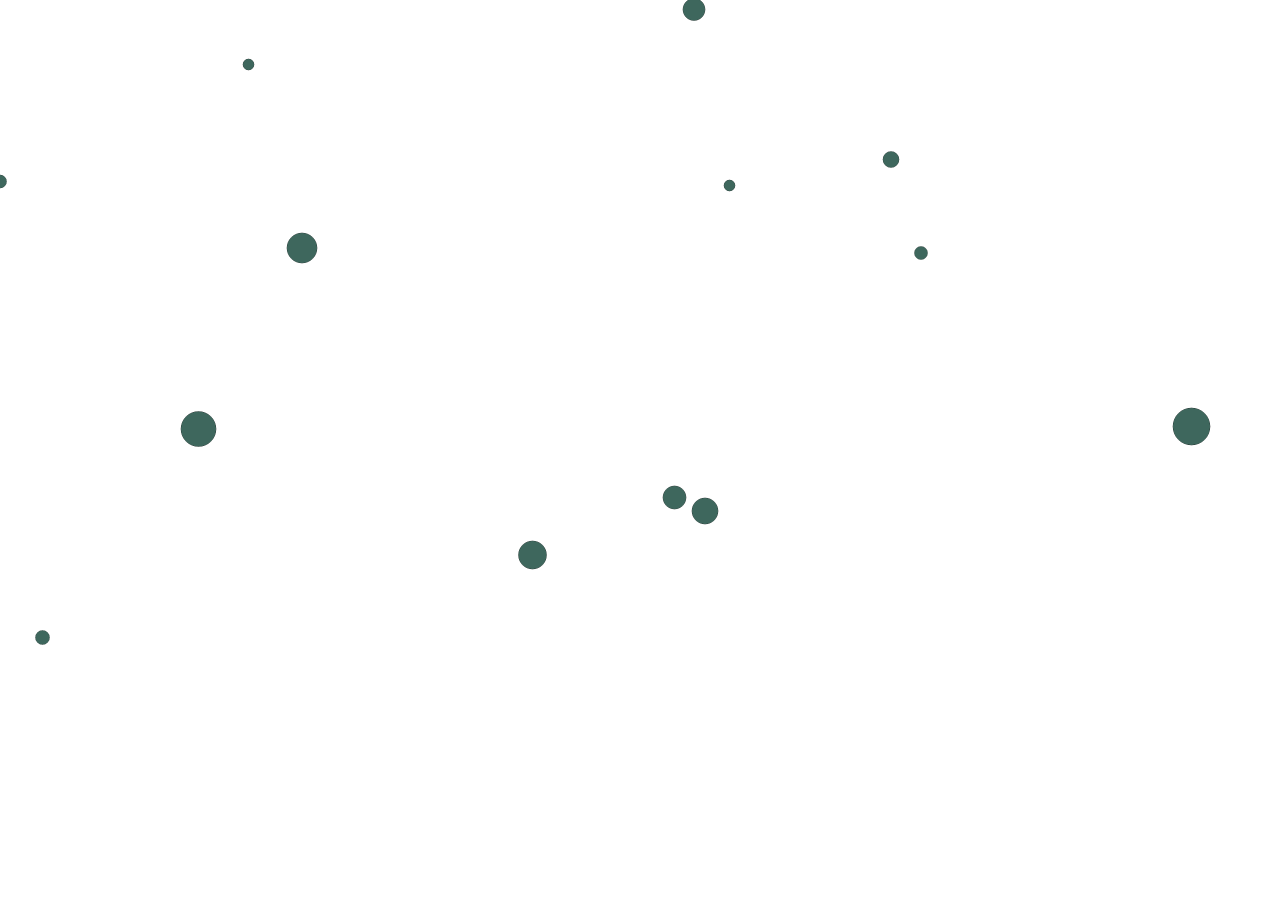
<file: demo/demoExample/demo1.html>
<!DOCTYPE html>
<html lang="en">
<head>
	<meta charset="UTF-8">
	<title>Document</title>
	<style>
		body, html {
		  width: 100%;
		  height: 100%;
		  padding: 0px;
		  margin: 0px; }

		.body-wrapper {
		  width: 100%;
		  height: 100%; }

		#myCanvas {
		  display: block;
		  position: fixed;
		  z-index: -100; }
	</style>
</head>
<body>
	<div class="body-wrapper">
		<canvas id="myCanvas" width="2694" height="1322" style="width: 1347px; height: 661px;"></canvas>
	</div>
	<script>
		// 获取min和max之间的随机整数
		var getRandom = function(min,max){
			return Math.floor(Math.random()*(max-min+1)+min);
		}
		var getRandomColor = function(){
		  return '#'+Math.floor(Math.random()*16777215).toString(16);
		}
		//canvas绘图函数
		var drawCircle=function(x,y,r,color){
			var c=document.getElementById("myCanvas");
			var ctx=c.getContext("2d");
			ctx.beginPath();
			ctx.arc(x,y,r,0,2*Math.PI);
			ctx.stroke();
			ctx.fillStyle=color;
			ctx.fill();
		}
		var drawLine=function(x1,y1,x2,y2,color){
			var c=document.getElementById("myCanvas");
			var ctx=c.getContext("2d");
			ctx.moveTo(x1,y1);
			ctx.lineTo(x2,y2);
			ctx.strokeStyle=color;
			ctx.stroke();
		}
		var drawClear=function(){
			var c=document.getElementById("myCanvas");
			var ctx=c.getContext("2d");
			ctx.clearRect(0,0,c.width,c.height);
			console.log(c.width,c.height)  
		}
		//配置球的数量，大小，等相关数据
		var circle=function(){
			var o={};
			o.color=function(){	
				return getRandomColor();
			}
			o.number=function(){
				var min=10;
				var max=15;		
				return getRandom(min,max);
			}
			o.r=function(){
				var min=10;
				var max=40;
				return getRandom(min,max);
			}
			o.x=function(){
				var min=0;
				var max=2694;
				return getRandom(min,max);
			}
			o.y=function(){
				var min=0;
				var max=1322;
				return getRandom(min,max);
			}
			o.speed=function(){
				var min=(-5);
				var max=5;
				return getRandom(min,max);
			}
			return o;
		}
		//运行的函数
		var main=function(){
			var c=circle();
			var time=c.number();
			var color=c.color();
			console.log(time)
			var x,y,r,s1,s2;
			var arr=[];
			function test(){
				//清空画布
				drawClear();
				//生成圆形
				if(arr.length>0){
					for(var i=0;i<time;i++){
						var arr2=arr[i];
						x=arr2[0];
						y=arr2[1];
						r=arr2[2];
						s1=arr2[3];
						s2=arr2[4];
						console.log(x,y,r,s1,s2);
						var red=function(){
							 if(x<0||x>2694){
							 	s1=-s1;
							 }
							 if(y<0||y>1322){
							 	s2=-s2
							 }
							 x=x+s1;
							 y=y+s2;
							drawCircle(x,y,r,color);
							console.log(x,y,r,s1,s2);
							arr[i]=[x,y,r,s1,s2];
						}
						red();
					}
				}else{
				for(var i=0;i<time;i++){
				var x=c.x();
				var y=c.y();
				var r=c.r();
				var s1=c.speed();
				var s2=c.speed();
				console.log(x,y,r,s1,s2);
				var red=function(){
					 if(x<0||x>2694){
					 	s1=-s1;
					 }
					 if(y<0||y>1322){
					 	s2=-s2
					 }
					 x=x+s1;
					 y=y+s2;
					drawCircle(x,y,r,color);
					console.log(x,y,r,s1,s2);
					arr[i]=[x,y,r,s1,s2];
				}
				red();
			}	
			}
			// //连接线条
			// for(var i=0;i<time;i++){
			// 	for(j=i+1;j<time;j++){
			// 		var arr1=arr[i];
			// 		var arr2=arr[j];
			// 		var x1=arr1[0];
			// 		var y1=arr1[1];
			// 		var x2=arr2[0];
			// 		var y2=arr2[1];
			// 		drawLine(x1,y1,x2,y2,color);
			// 	}
			// }

			}
			setInterval(test,1000/60)
		}
		main();
	</script>
</body>
</html>
</file>
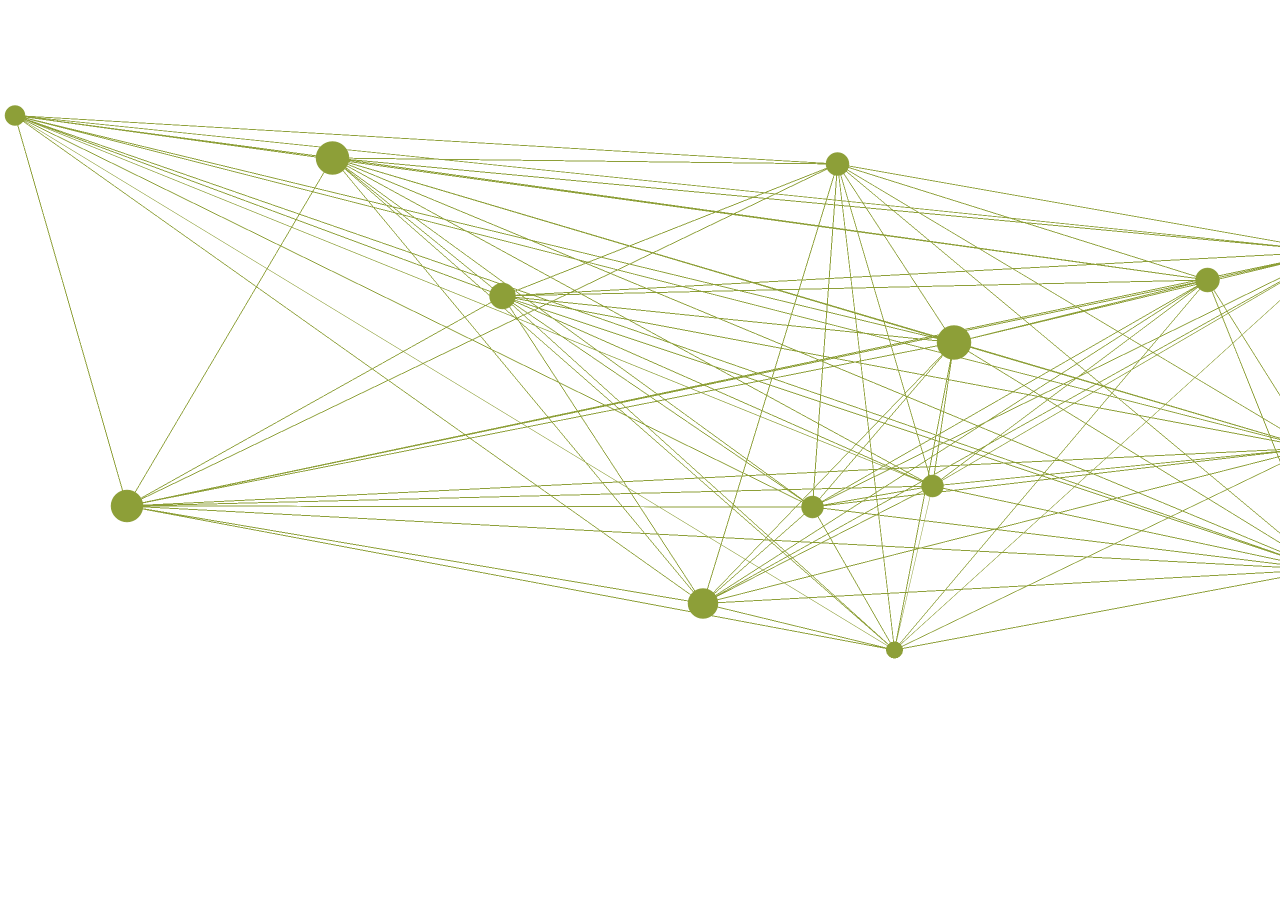
<file: demo/demoExample/demo2.html>
<!DOCTYPE html>
<html lang="en">
<head>
	<meta charset="UTF-8">
	<title>Document</title>
	<style>
		body, html {
		  width: 100%;
		  height: 100%;
		  padding: 0px;
		  margin: 0px; }

		.body-wrapper {
		  width: 100%;
		  height: 100%; }

		#myCanvas {
		  display: block;
		  position: fixed;
		  z-index: -100; }
	</style>
</head>
<body>
	<div class="body-wrapper">
		<canvas id="myCanvas" width="2694" height="1322" style="width: 1347px; height: 661px;"></canvas>
	</div>
	<script>
		// 获取min和max之间的随机整数
		var getRandom = function(min,max){
			return Math.floor(Math.random()*(max-min+1)+min);
		}
		var getRandomColor = function(){
		  return '#'+Math.floor(Math.random()*16777215).toString(16);
		}
		//canvas绘图函数
		var drawCircle=function(x,y,r,color){
			var c=document.getElementById("myCanvas");
			var ctx=c.getContext("2d");
			ctx.beginPath();
			ctx.arc(x,y,r,0,2*Math.PI);
			ctx.stroke();
			ctx.fillStyle=color;
			ctx.fill();
		}
		var drawLine=function(x1,y1,x2,y2,color){
			var c=document.getElementById("myCanvas");
			var ctx=c.getContext("2d");
			ctx.moveTo(x1,y1);
			ctx.lineTo(x2,y2);
			ctx.strokeStyle=color;
			ctx.stroke();
		}
		var drawClear=function(){
			var c=document.getElementById("myCanvas");
			var ctx=c.getContext("2d");
			ctx.clearRect(0,0,c.width,c.height);
			console.log(c.width,c.height)  
		}
		//配置球的数量，大小，等相关数据
		var circle=function(){
			var o={};
			o.color=function(){	
				return getRandomColor();
			}
			o.number=function(){
				var min=10;
				var max=15;		
				return getRandom(min,max);
			}
			o.r=function(){
				var min=10;
				var max=40;
				return getRandom(min,max);
			}
			o.x=function(){
				var min=0;
				var max=2694;
				return getRandom(min,max);
			}
			o.y=function(){
				var min=0;
				var max=1322;
				return getRandom(min,max);
			}
			o.speed=function(){
				var min=(-5);
				var max=5;
				return getRandom(min,max);
			}
			return o;
		}
		//运行的函数
		var main=function(){
			var c=circle();
			var time=c.number();
			var color=c.color();
			console.log(time)
			var x,y,r,s1,s2;
			var arr=[];
			function test(){
				//清空画布
				drawClear();
				//生成圆形
				if(arr.length>0){
					for(var i=0;i<time;i++){
						var arr2=arr[i];
						x=arr2[0];
						y=arr2[1];
						r=arr2[2];
						s1=arr2[3];
						s2=arr2[4];
						console.log(x,y,r,s1,s2);
						var red=function(){
							 if(x<0||x>2694){
							 	s1=-s1;
							 }
							 if(y<0||y>1322){
							 	s2=-s2
							 }
							 x=x+s1;
							 y=y+s2;
							drawCircle(x,y,r,color);
							console.log(x,y,r,s1,s2);
							arr[i]=[x,y,r,s1,s2];
						}
						red();
					}
				}else{
				for(var i=0;i<time;i++){
				var x=c.x();
				var y=c.y();
				var r=c.r();
				var s1=c.speed();
				var s2=c.speed();
				console.log(x,y,r,s1,s2);
				var red=function(){
					 if(x<0||x>2694){
					 	s1=-s1;
					 }
					 if(y<0||y>1322){
					 	s2=-s2
					 }
					 x=x+s1;
					 y=y+s2;
					drawCircle(x,y,r,color);
					console.log(x,y,r,s1,s2);
					arr[i]=[x,y,r,s1,s2];
				}
				red();
			}	
			}
			//连接线条
			for(var i=0;i<time;i++){
				for(j=i+1;j<time;j++){
					var arr1=arr[i];
					var arr2=arr[j];
					var x1=arr1[0];
					var y1=arr1[1];
					var x2=arr2[0];
					var y2=arr2[1];
					drawLine(x1,y1,x2,y2,color);
				}
			}

			}
			setInterval(test,1000/60)
		}
		main();
	</script>
</body>
</html>
</file>
